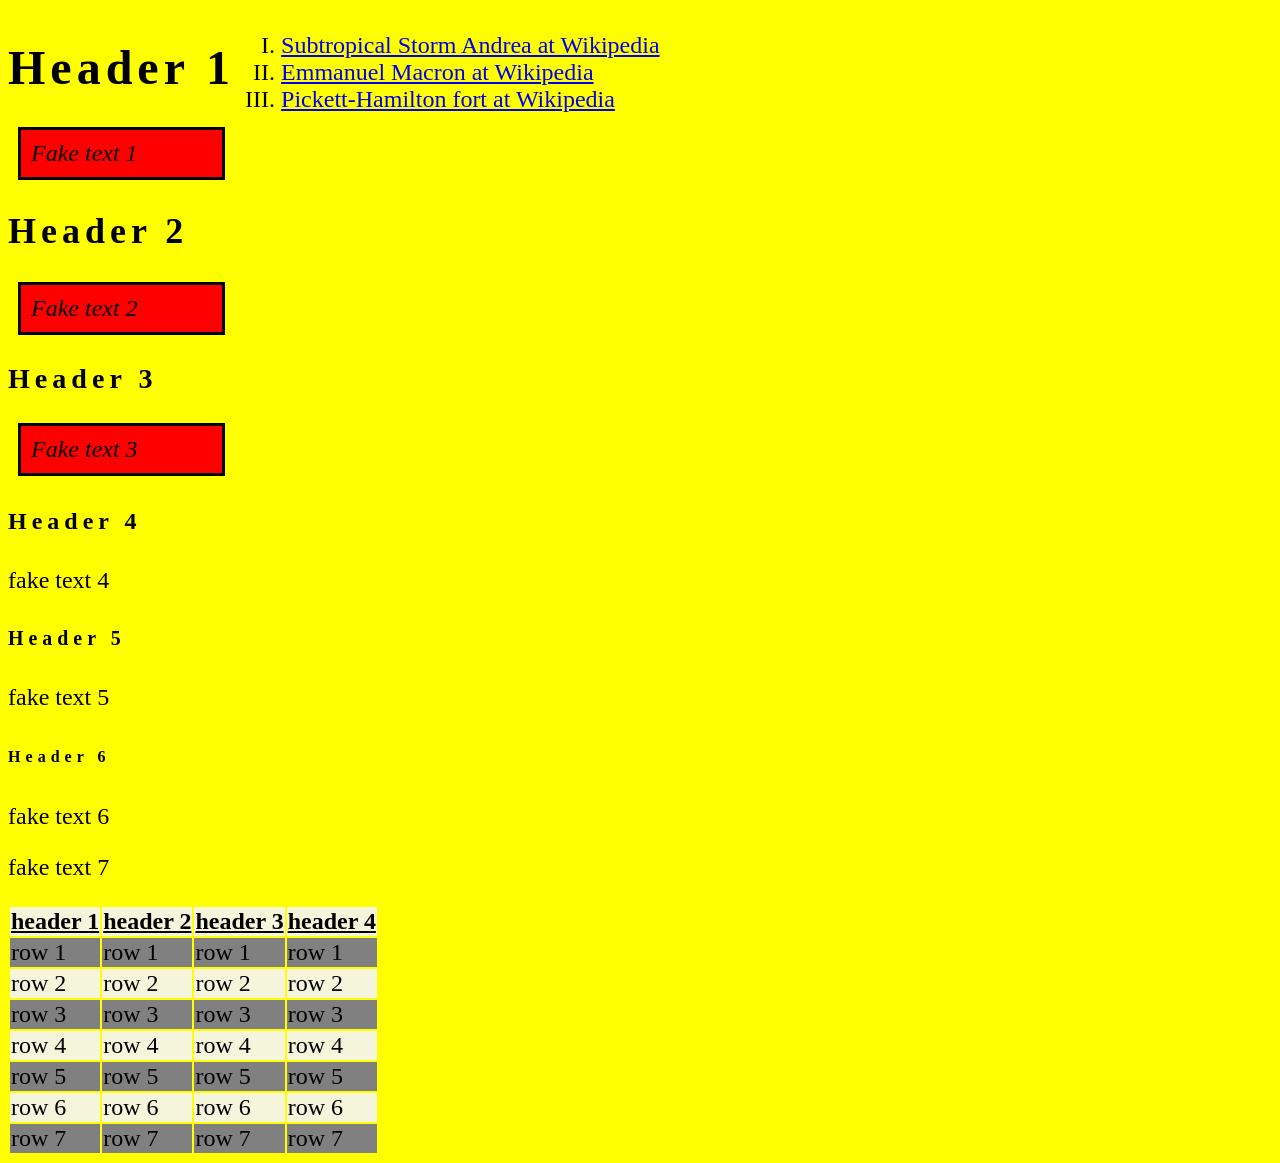
<file: erik_e_wotring/index.html>
<!DOCTYPE html>
<html>
<head>
    <title></title>
    <link rel="stylesheet" type="text/css" href="styles.css">
</head>
<body>
    <main>
        <h1 class="header">Header 1</h1>
            <p class="question5">Fake text 1</p>
        <h2 class="header">Header 2</h2>
            <p class="question5">Fake text 2</p>
        <h3 class="header">Header 3</h3>
            <p class="question5">Fake text 3</p>
        <h4 class="header">Header 4</h4>
            <p>fake text 4</p>
        <h5 class="header">Header 5</h5>
            <p>fake text 5</p>
        <h6 class="header">Header 6</h6>
            <p>fake text 6</p>
        <p>fake text 7</p>
    </main>
    <nav>
        <ul>
           <li><a href="https://en.wikipedia.org/wiki/Subtropical_Storm_Andrea_(2007)">Subtropical Storm Andrea at Wikipedia</a></li>
           <li><a href="https://en.wikipedia.org/wiki/Emmanuel_Macron">Emmanuel Macron at Wikipedia</a></li>
           <li><a href="https://en.wikipedia.org/wiki/Pickett-Hamilton_fort">Pickett-Hamilton fort at Wikipedia</a></li>
       </ul>
    </nav>
    <table>
      <tr>
        <th>header 1</th>
        <th>header 2</th>
        <th>header 3</th>
        <th>header 4</th>
      </tr>
      <tr>
        <td>row 1</td>
        <td>row 1</td>
        <td>row 1</td>
        <td>row 1</td>
      </tr>
      <tr>
        <td>row 2</td>
        <td>row 2</td>
        <td>row 2</td>
        <td>row 2</td>
      </tr>
      <tr>
        <td>row 3</td>
        <td>row 3</td>
        <td>row 3</td>
        <td>row 3</td>
      </tr>
        <tr>
        <td>row 4</td>
        <td>row 4</td>
        <td>row 4</td>
        <td>row 4</td>
      </tr>
        <tr>
        <td>row 5</td>
        <td>row 5</td>
        <td>row 5</td>
        <td>row 5</td>
      </tr>
        <tr>
        <td>row 6</td>
        <td>row 6</td>
        <td>row 6</td>
        <td>row 6</td>
      </tr>
        <tr>
        <td>row 7</td>
        <td>row 7</td>
        <td>row 7</td>
        <td>row 7</td>
      </tr>
    </table>
</body>
</html>
</file>
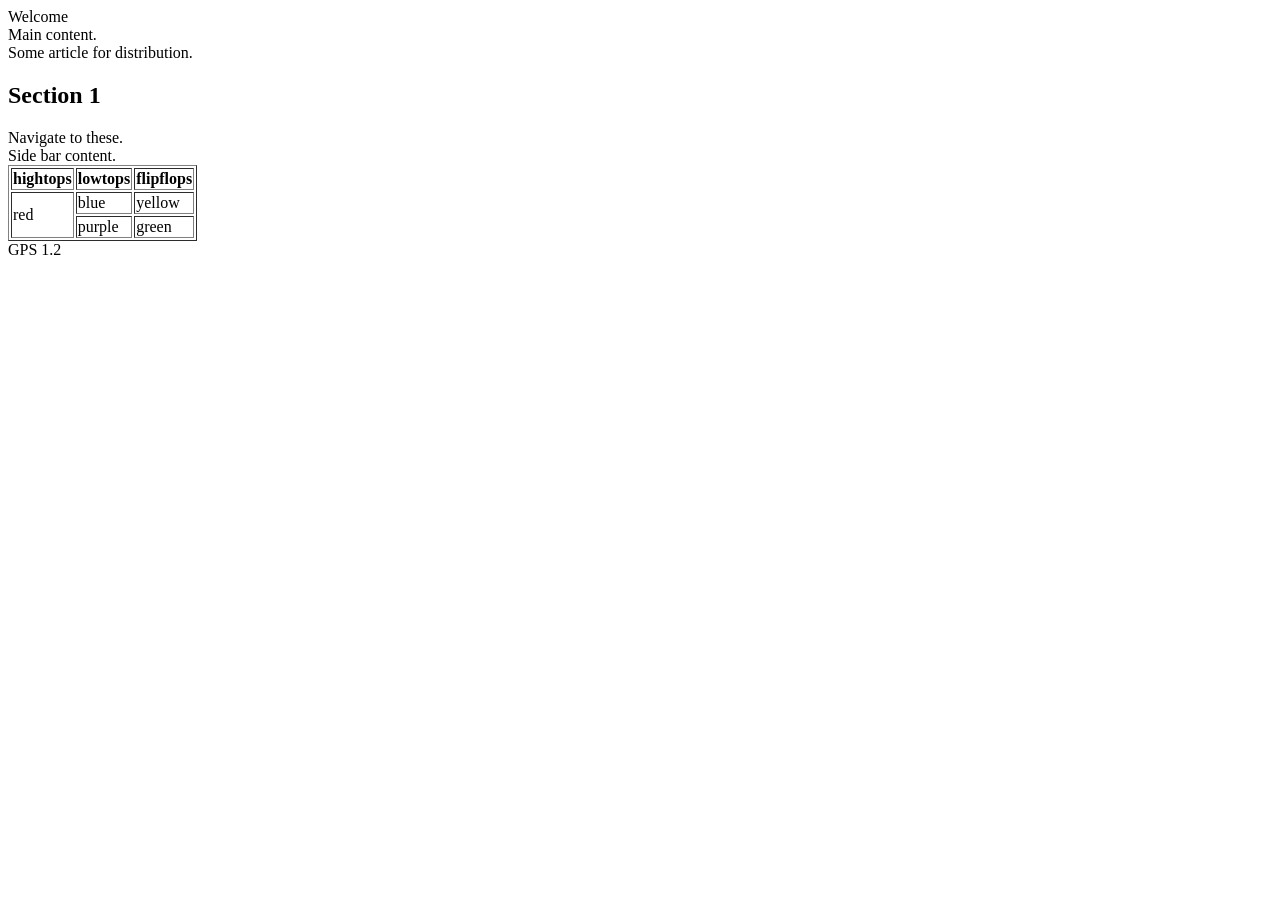
<file: html/gps/index.html>
<!DOCTYPE html>
<html>
<head>
  <title>GPS 1.2</title>
</head>
<body>
  <header>Welcome</header>
  <main>
    Main content.
  </main>
  <article>
    Some article for distribution.
  </article>
  <section>
    <h1>Section 1</h1>
  </section>
  <nav>
    Navigate to these.
  </nav>
  <aside>
    Side bar content.
  </aside>
  <table border="1">
    <tr>
      <th>hightops</th>
      <th>lowtops</th>
      <th>flipflops</th>
    </tr>
    <tr>
      <td rowspan="2">red</td>
      <td>blue</td>
      <td>yellow</td>
    </tr>
    <tr>
      <td>purple</td>
      <td>green</td>
    </tr>
  </table>
  <footer>GPS 1.2</footer>
</body>
</html>
</file>
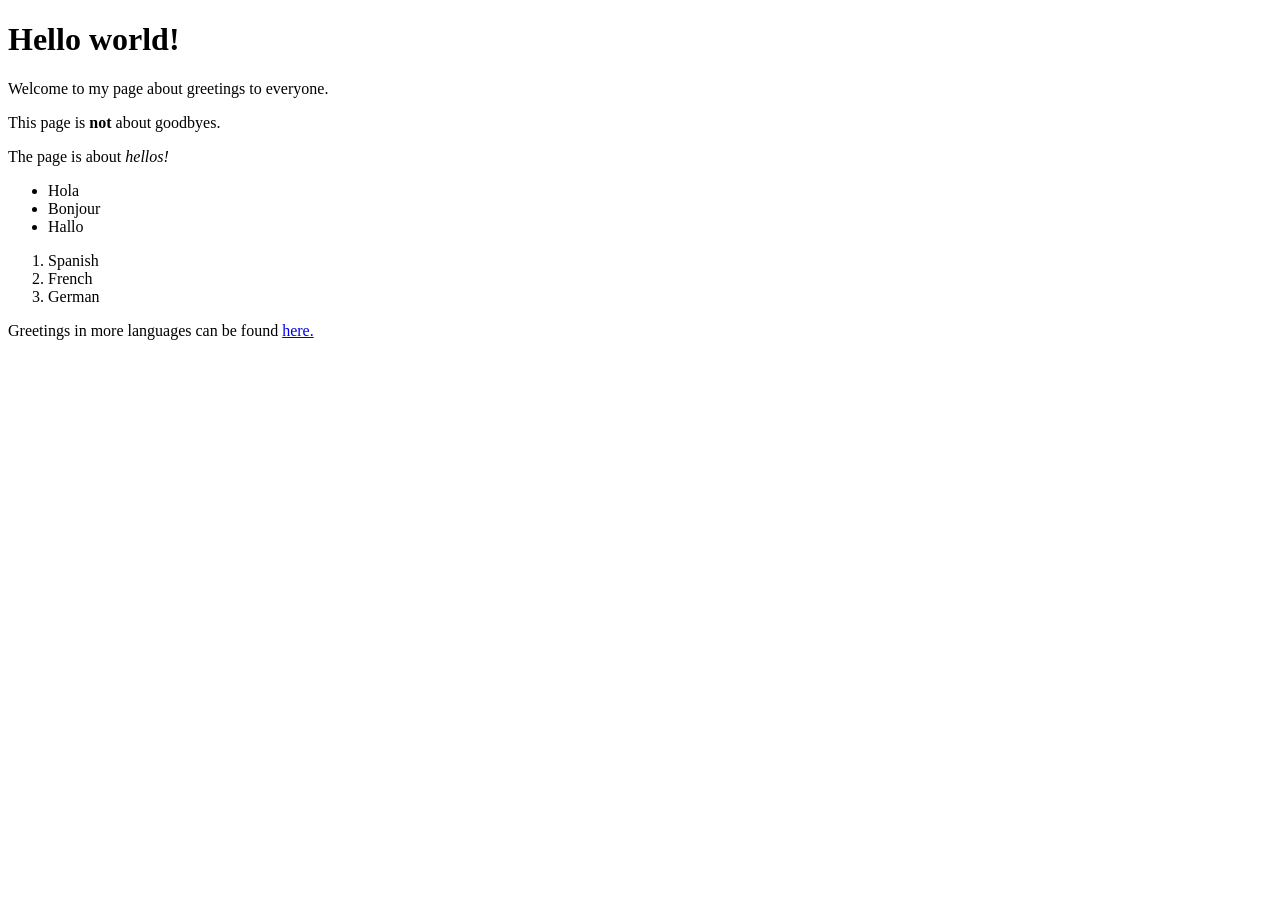
<file: html/web_basics/index.html>
<!DOCTYPE html>
<html>
    <head>
        <title>Index for web_basics folder</title>
    </head>
    <body>
        <h1>Hello world!</h1>
        <p>Welcome to my page about greetings to everyone.</p>
        <p>This page is <strong>not</strong> about goodbyes.</p>
        <p>The page is about <em>hellos!</em></p>
        <ul>
            <li>Hola</li>
            <li>Bonjour</li>
            <li>Hallo</li>
        </ul>
        <ol>
            <li>Spanish</li>
            <li>French</li>
            <li>German</li>
        </ol>
    <p>Greetings in more languages can be found <a href="http://pocketcultures.com/2008/10/30/say-hello-in-20-languages/">here.</a></p>
    </body>
</html>
</file>
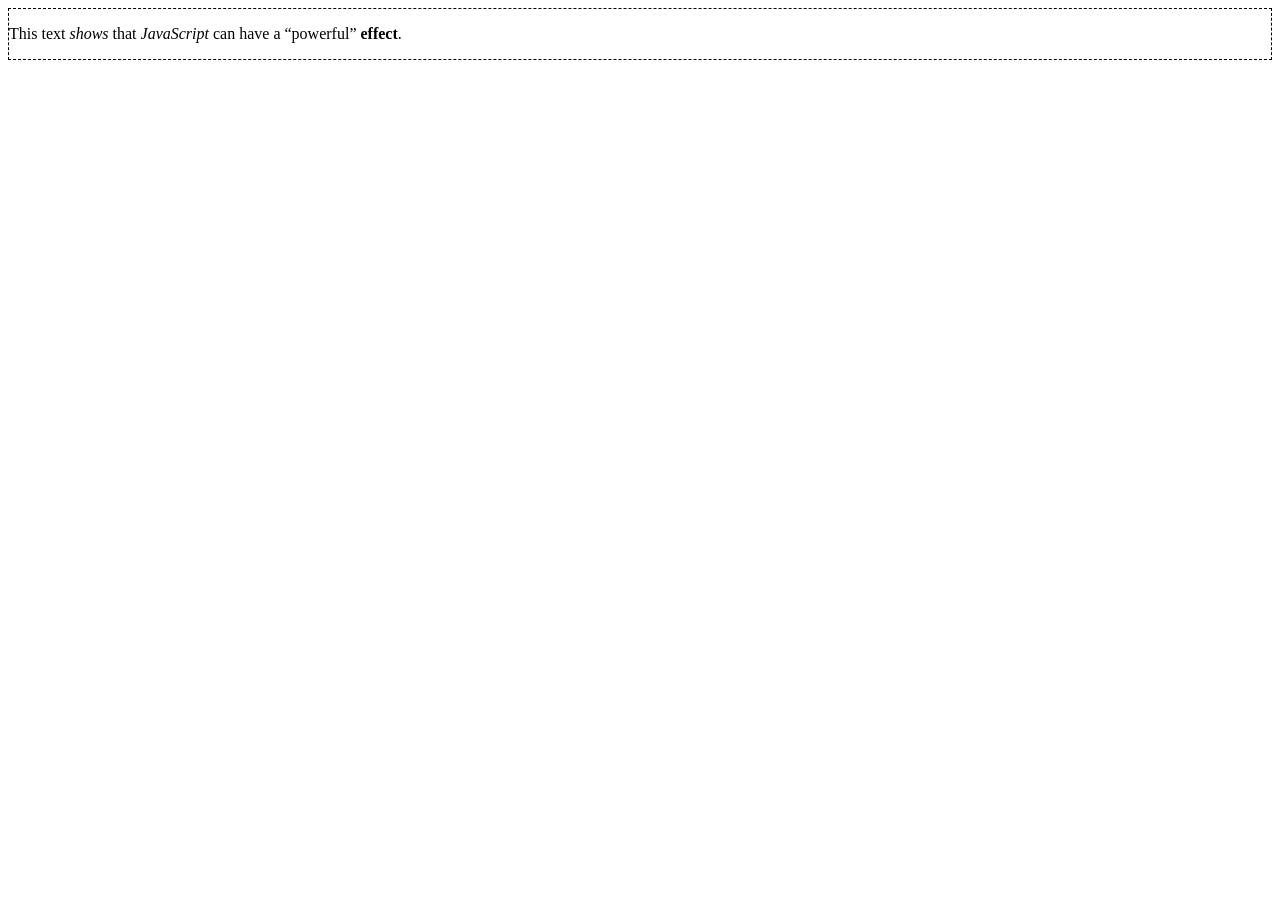
<file: web_dev/client_side_js/index.html>
<!DOCTYPE html>
<html>
<head>
    <title>Testing JavaScript to manipulate the DOM</title>
    <link rel="stylesheet" href="style.css">
</head>
<body>
    <div id="play-with-js">
        <p>This text <em>shows</em> that <i>JavaScript</i> can have a <q>powerful</q> <strong>effect</strong>.</p>
    </div>
    <script src="script.js"></script>
</body>
</html>
</file>
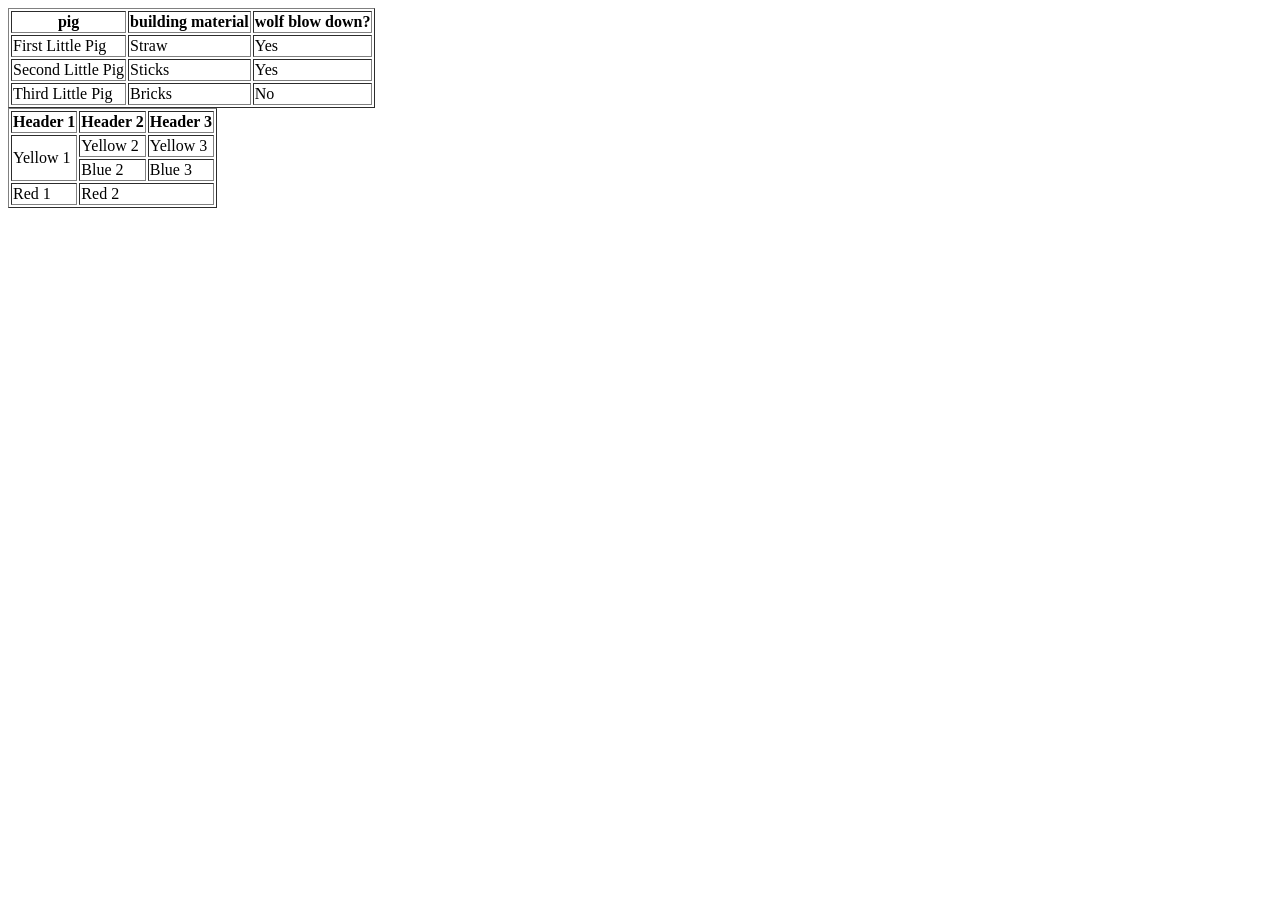
<file: html/table-practice.html>
<!DOCTYPE html>
<html>
    <head>
        <title>Table Practice</title>
    </head>
    <body>
        <table border="1">
            <tr>
                <th>pig</th>
                <th>building material</th>
                <th>wolf blow down?</th>
            </tr>
            <tr>
                <td>First Little Pig</td>
                <td>Straw</td>
                <td>Yes</td>
            </tr>
            <tr>
                <td>Second Little Pig</td>
                <td>Sticks</td>
                <td>Yes</td>
            </tr>
            <tr>
                <td>Third Little Pig</td>
                <td>Bricks</td>
                <td>No</td>
            </tr>
        </table>
        <table border="1">
            <tr>
                <th>Header 1</th>
                <th>Header 2</th>
                <th>Header 3</th>
            </tr>
            <tr>
                <td rowspan="2">Yellow 1</td>
                <td>Yellow 2</td>
                <td>Yellow 3</td>
            </tr>
            <tr>
                <td>Blue 2</td>
                <td>Blue 3</td>
            </tr>
            <tr>
                <td>Red 1</td>
                <td colspan="2">Red 2</td>
            </tr>
        </table>
    </body>
</html>
</file>
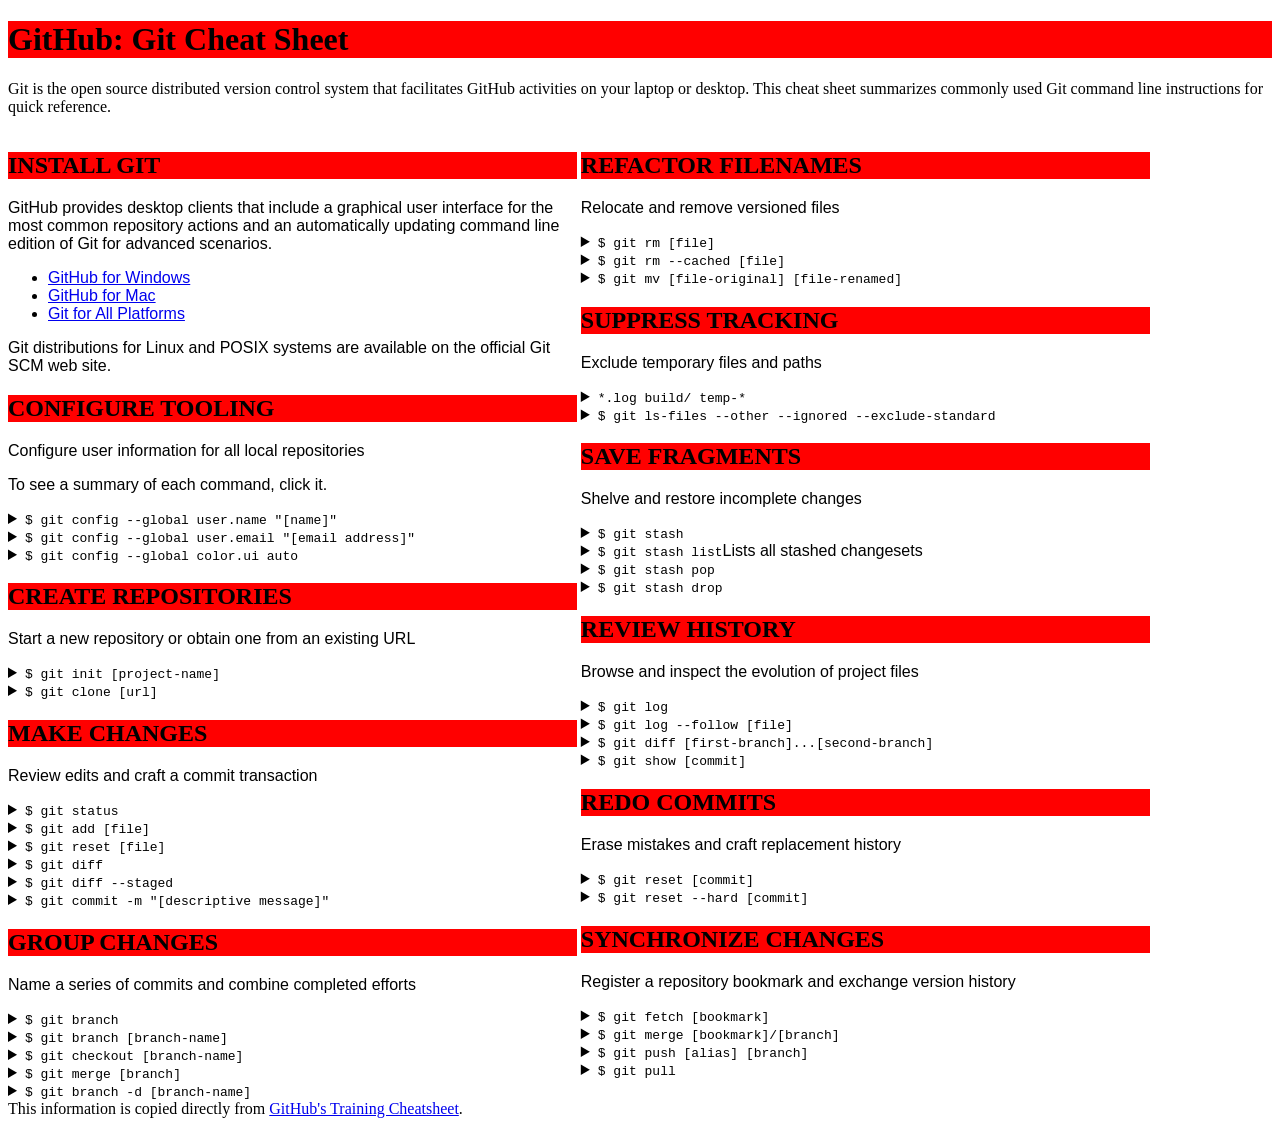
<file: css/gps/gps2-1.html>
<!--
Write your names here:
1.
2.
We spent [#] hours on this challenge.
-->

<!-- This challenge uses HTML5 syntax that may not be available in all browsers (It works in Chrome and Safari, from my testing. (<details> and<summary>). -->

<!DOCTYPE html>
<html lang="en">
  <head>
    <meta charset="UTF-8">
    <link rel="stylesheet" href="#">  <!-- Insert a link to the stylesheet here -->
    <title>Git Cheat Sheet</title>
    <link rel="stylesheet" type="text/css" href="gps2-1.css">
  </head>

  <body>
    <header>
      <h1>GitHub: Git Cheat Sheet</h1>
      <p>Git is the open source distributed version control system that
        facilitates GitHub activities on your laptop or desktop.
        This cheat sheet summarizes commonly used Git command line
        instructions for quick reference.</p>
    </header>

    <section class="column-1">
      <article>
        <h2>INSTALL GIT</h2>
        <p>GitHub provides desktop clients that include a graphical user
        interface for the most common repository actions and an automatically
        updating command line edition of Git for advanced scenarios.</p>
        <ul>
          <li><a href="https://windows.github.com">GitHub for Windows</a></li>
          <li><a href="https://mac.github.com">GitHub for Mac</a></li>
          <li><a href="http://git-scm.com">Git for All Platforms</a></li>
        </ul>

        Git distributions for Linux and POSIX systems are available on the
        official Git SCM web site.
      </article>

      <article>
        <h2>CONFIGURE TOOLING</h2>
        <p>Configure user information for all local repositories</p>
        <p> To see a summary of each command, click it.</p>

        <details>
          <summary><code>$ git config --global user.name "[name]"</code></summary>
          <p>Sets the name you want attached to your commit transactions</p>
        </details>

        <details>
          <summary><code>$ git config --global user.email "[email address]"</code></summary>
          <p>Sets the email you want atached to your commit transactions</p>
        </details>

        <details>
          <summary><code>$ git config --global color.ui auto</code></summary>
          <p>Enables helpful colorization of command line output</p>
        </details>
      </article>

      <article>
        <h2>CREATE REPOSITORIES</h2>
        <p>Start a new repository or obtain one from an existing URL</p>

        <details>
          <summary><code>$ git init [project-name]</code></summary>
          <p>Creates a new local repository with the specified name</p>
        </details>

        <details>
          <summary><code>$ git clone [url]</code></summary>
          <p>Downloads a project and its entire version history</p>
        </details>
      </article>

      <article>
        <h2>MAKE CHANGES</h2>
        <p>Review edits and craft a commit transaction</p>

        <details>
          <summary><code>$ git status</code></summary>
          <p>Lists all new or modified files to be committed</p>
        </details>

        <details>
          <summary><code>$ git add [file]</code></summary>
          <p>Snapshots the file in preparation for versioning</p>
        </details>

        <details>
          <summary><code>$ git reset [file]</code></summary>
          <p>Unstages the file, but preserve its contents</p>
        </details>

        <details>
          <summary><code>$ git diff</code></summary>
          <p>Shows file differences not yet staged</p>
        </details>

        <details>
          <summary><code>$ git diff --staged</code></summary>
          <p>Shows file differences between staging and the last file version</p>
        </details>

        <details>
          <summary><code>$ git commit -m "[descriptive message]"</code></summary>
          <p>Records file snapshots permanently in version history</p>
        </details>
      </article>

      <article>
        <h2>GROUP CHANGES</h2>
        <p>Name a series of commits and combine completed efforts</p>

        <details>
          <summary><code>$ git branch</code></summary>
          <p>Lists all local branches in the current repository</p>
        </details>

        <details>
          <summary><code>$ git branch [branch-name]</code></summary>
          <p>Creates a new branch</p>
        </details>

        <details>
          <summary><code>$ git checkout [branch-name]</code></summary>
          <p>Switches to the specified branch and updates the working directory</p>
        </details>

        <details>
          <summary><code>$ git merge [branch]</code></summary>
          <p>Combines the specified branch’s history into the current branch</p>
        </details>

        <details>
          <summary><code>$ git branch -d [branch-name]</code></summary>
          <p>Deletes the specified branch</p>
        </details>
      </article>
    </section>

    <section class="column-2">
      <article>
        <h2>REFACTOR FILENAMES</h2>
        <p>Relocate and remove versioned files</p>

        <details>
          <summary><code>$ git rm [file]</code></summary>
          <p>Deletes the file from the working directory and stages the deletion</p>
        </details>

        <details>
          <summary><code>$ git rm --cached [file]</code></summary>
          <p>Removes the file from version control but preserves the file locally</p>
        </details>

        <details>
          <summary><code>$ git mv [file-original] [file-renamed]</code></summary>
          <p>Changes the file name and prepares it for commit</p>
        </details>
      </article>

      <article>
        <h2>SUPPRESS TRACKING</h2>
        <p>Exclude temporary files and paths</p>

        <details>
          <summary><code>*.log
                    build/
                    temp-*
          </code></summary>
          <p>A text file named .gitignore suppresses accidental versioning of files and paths matching the specified paterns</p>
        </details>

        <details>
          <summary><code>$ git ls-files --other --ignored --exclude-standard</code></summary>
          <p>Lists all ignored files in this project</p>
        </details>
      </article>

      <article>
        <h2>SAVE FRAGMENTS</h2>
        <p>Shelve and restore incomplete changes</p>

        <details>
          <summary><code>$ git stash</code></summary>
          <p>Temporarily stores all modified tracked files</p>
        </details>

        <details>
          <summary><code>$ git stash list</code>Lists all stashed changesets</summary>
          <p></p>
        </details>

        <details>
          <summary><code>$ git stash pop</code></summary>
          <p>Restores the most recently stashed files</p>
        </details>

        <details>
          <summary><code>$ git stash drop</code></summary>
          <p>Discards the most recently stashed changeset</p>
        </details>

      </article>

      <article>
        <h2>REVIEW HISTORY</h2>
        <p>Browse and inspect the evolution of project files</p>

        <details>
          <summary><code>$ git log</code></summary>
          <p>Lists version history for the current branch</p>
        </details>

        <details>
          <summary><code>$ git log --follow [file]</code></summary>
          <p>Lists version history for a file, including renames</p>
        </details>

        <details>
          <summary><code>$ git diff [first-branch]...[second-branch]</code></summary>
          <p>Shows content differences between two branches</p>
        </details>

        <details>
          <summary><code>$ git show [commit]</code></summary>
          <p>Outputs metadata and content changes of the specified commit</p>
        </details>
      </article>

      <article>
        <h2>REDO COMMITS</h2>
        <p>Erase mistakes and craft replacement history</p>

        <details>
          <summary><code>$ git reset [commit]</code></summary>
          <p>Undoes all commits after [commit], preserving changes locally</p>
        </details>

        <details>
          <summary><code>$ git reset --hard [commit]</code></summary>
          <p>Discards all history and changes back to the specified commit</p>
        </details>
      </article>

      <article>
        <h2>SYNCHRONIZE CHANGES</h2>
        <p>Register a repository bookmark and exchange version history</p>

        <details>
          <summary><code>$ git fetch [bookmark]</code></summary>
          <p>Downloads all history from the repository bookmark</p>
        </details>

        <details>
          <summary><code>$ git merge [bookmark]/[branch]</code></summary>
          <p>Combines bookmark’s branch into current local branch</p>
        </details>

        <details>
          <summary><code>$ git push [alias] [branch]</code></summary>
          <p>Uploads all local branch commits to GitHub</p>
        </details>

        <details>
          <summary><code>$ git pull</code></summary>
          <p>Downloads bookmark history and incorporates changes</p>
        </details>
      </article>
    </section>

    <footer>
      This information is copied directly from <a href="https://training.github.com/kit/downloads/github-git-cheat-sheet.pdf">GitHub's Training Cheatsheet</a>.
    </footer>
  <!-- Add your reflection here as a comment. -->
  </body>
</html>
</file>
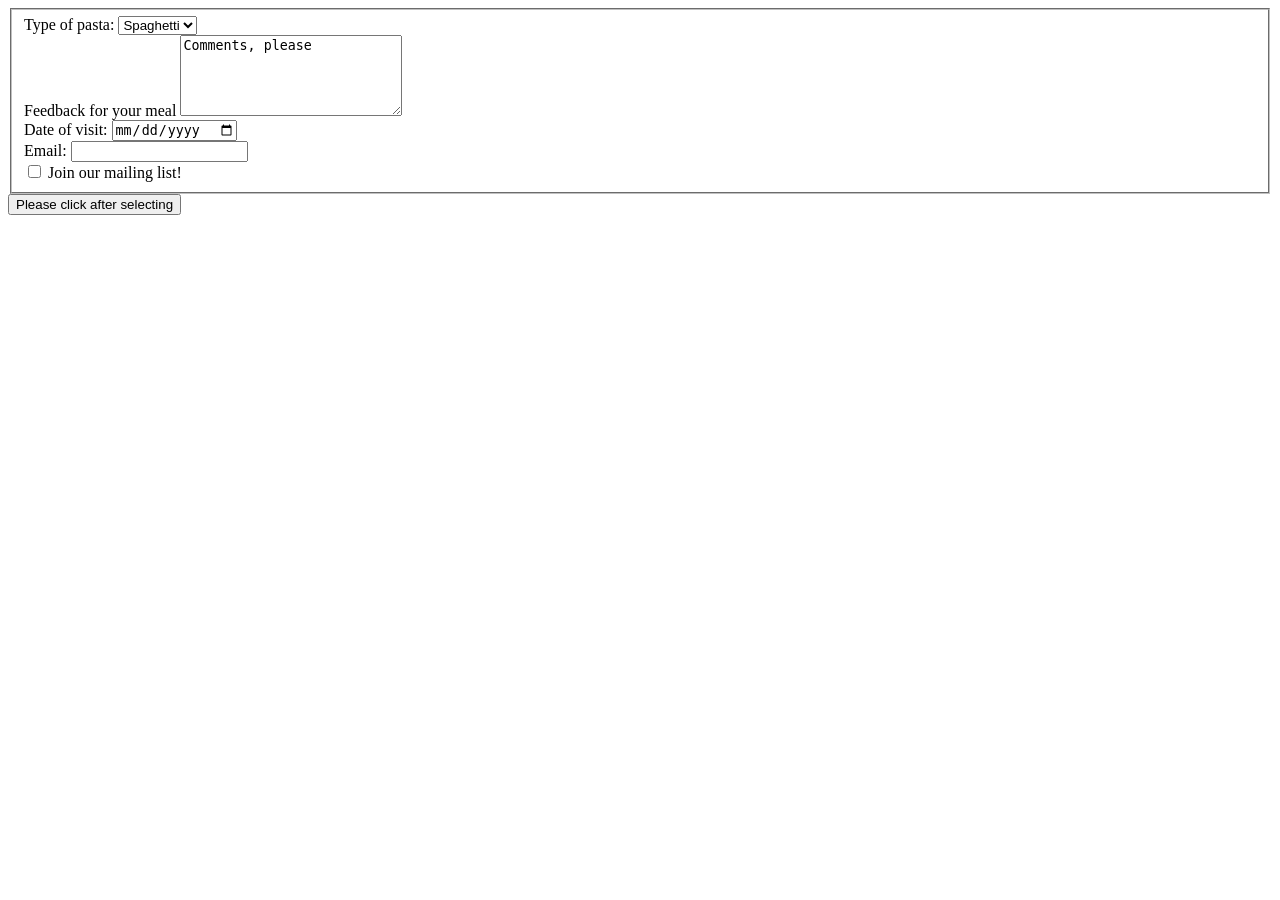
<file: html/forms/practice-form.html>
<!DOCTYPE html>
<html lang="en">
<head>
    <title>Welcome to the feedback form!</title>
</head>
<body>
<form name="pasta type" action="success.html" method="post">
  <fieldset>
  
    <div>
      <label>Type of pasta:</label>
      <select name="pasta">
        <option value="spaghetti">Spaghetti</option>
        <option value="penne">Penne</option>
        <option value="macaroni">Macaroni</option>
      </select>
    </div>
    <div>
        <label>Feedback for your meal</label>
        <textarea name="comment card" rows="5" cols="25">Comments, please</textarea>

    </div>
    <div>    
      <label>Date of visit:</label>
      <input type="date" name="date">
    </div>
    <div>
      <label>Email:</label>
      <input type="email" name="email">
    </div>
    <div>
      <input type="checkbox" name="cb-agree" value="agree">
      Join our mailing list!
    </div>
  </fieldset>
  
  <button type="submit">Please click after selecting</button>
</form>
</body>
</html>
</file>
<file: erik_e_wotring/styles.css>
/*body{
    background: blue;
}*/

body{
    font-variant: helvetica;
    font-size: 150%;
    background: yellow;
}

main{
    display: inline-block;
}

nav{
    display: inline-block;
    vertical-align: top;
}

ul{
    list-style-type: upper-roman;
}

th{
    text-decoration: underline;
}

tr:nth-child(even){
    background: gray;
}

tr:nth-child(odd){
    background: beige;
}

.question5{
    border-style: solid;
    padding: 10px;
    margin: 10px;
    background-color: red;
    font-style: italic;
}

.header{
    letter-spacing: 5px;
}

.header:hover{
    color: red;
}
</file>
<file: web_dev/client_side_js/style.css>
#play-with-js{
    border: 1px dashed black;
}
</file>
<file: css/gps/gps2-1.css>
.column-1 {
  display: inline-block;
  vertictal-align: top;
  /*background-color: green;*/
  width: 45%;
  font-family: helvetica;
  background-image: url("https://assets-cdn.github.com/images/modules/logos_page/Octocat.png");
  background-repeat: no-repeat;
  background-size: 120%;
}

.column-2 {
  display: inline-block;
  vertical-align: top;
  /*background-color: blue;*/
  width: 45%;
  font-family: helvetica;
}

h1, h2 {
  font-family: courier-new;
  background-color: red;
}
</file>
